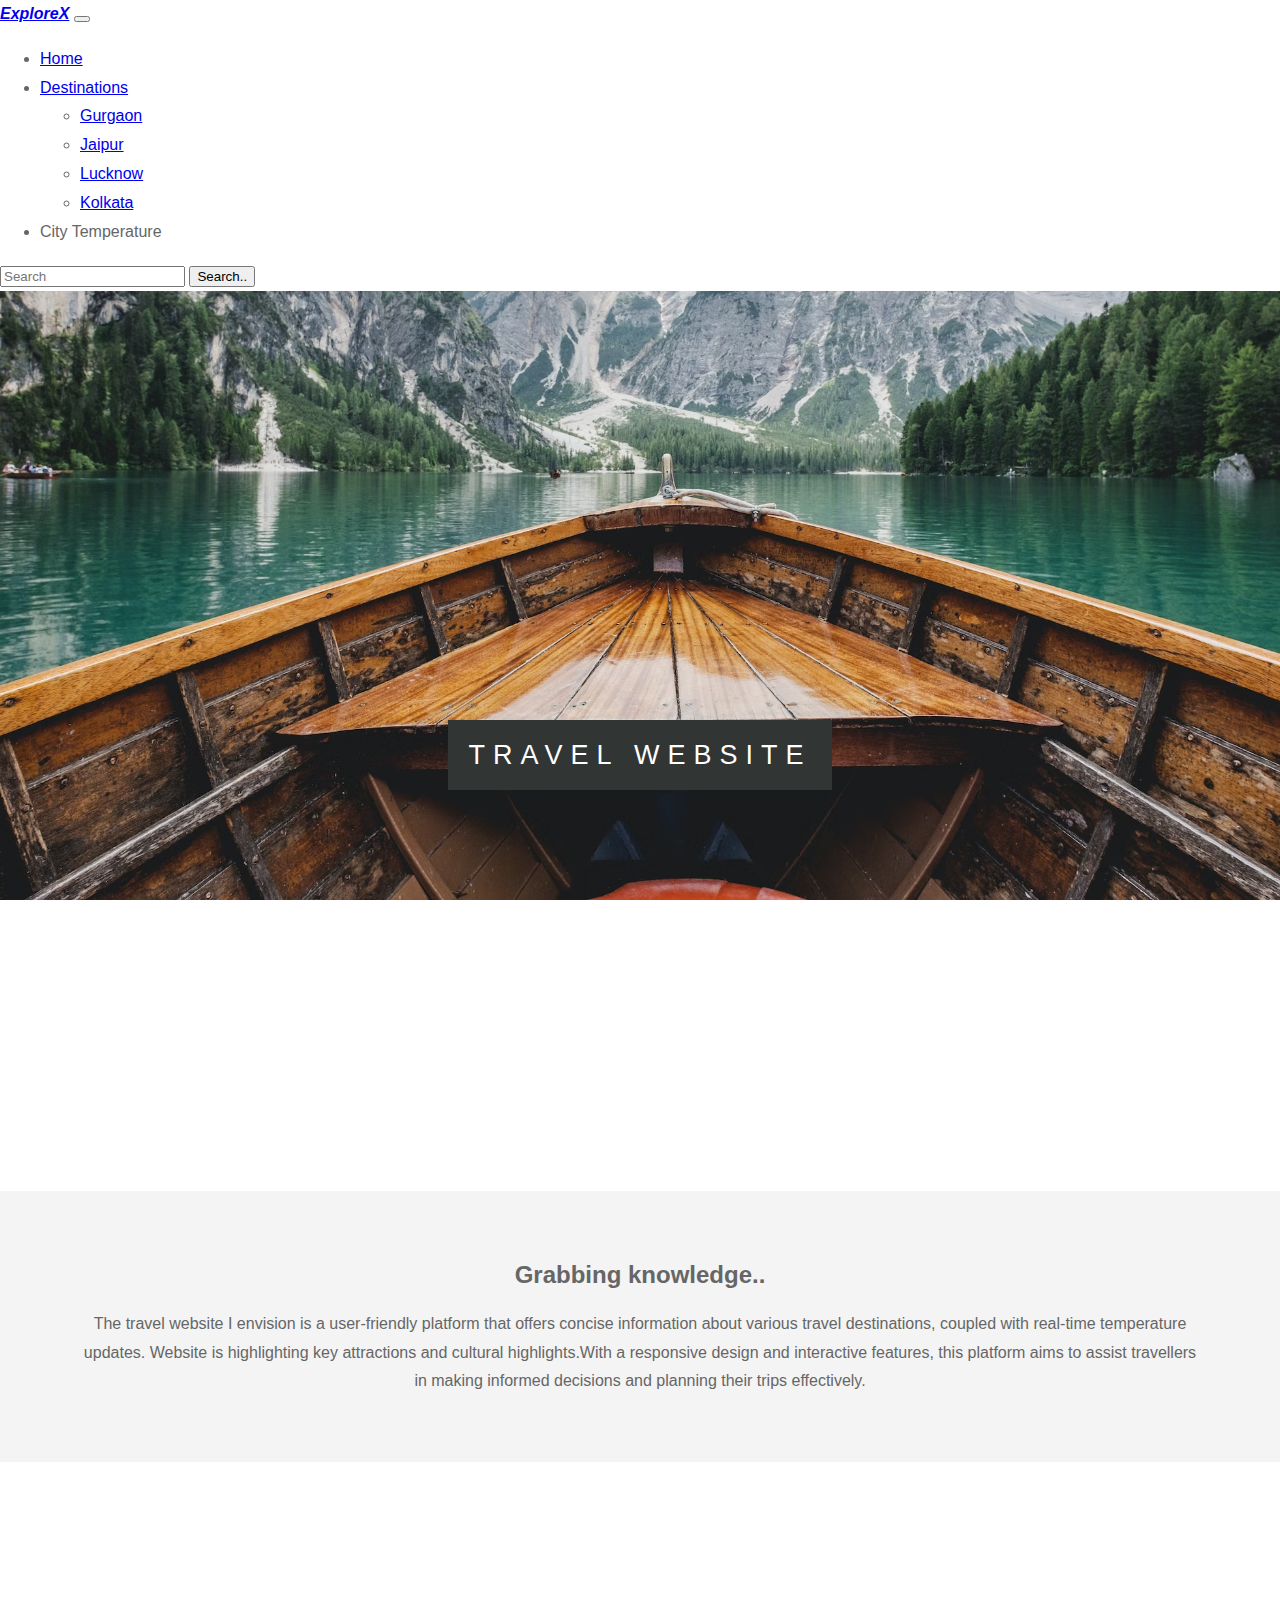
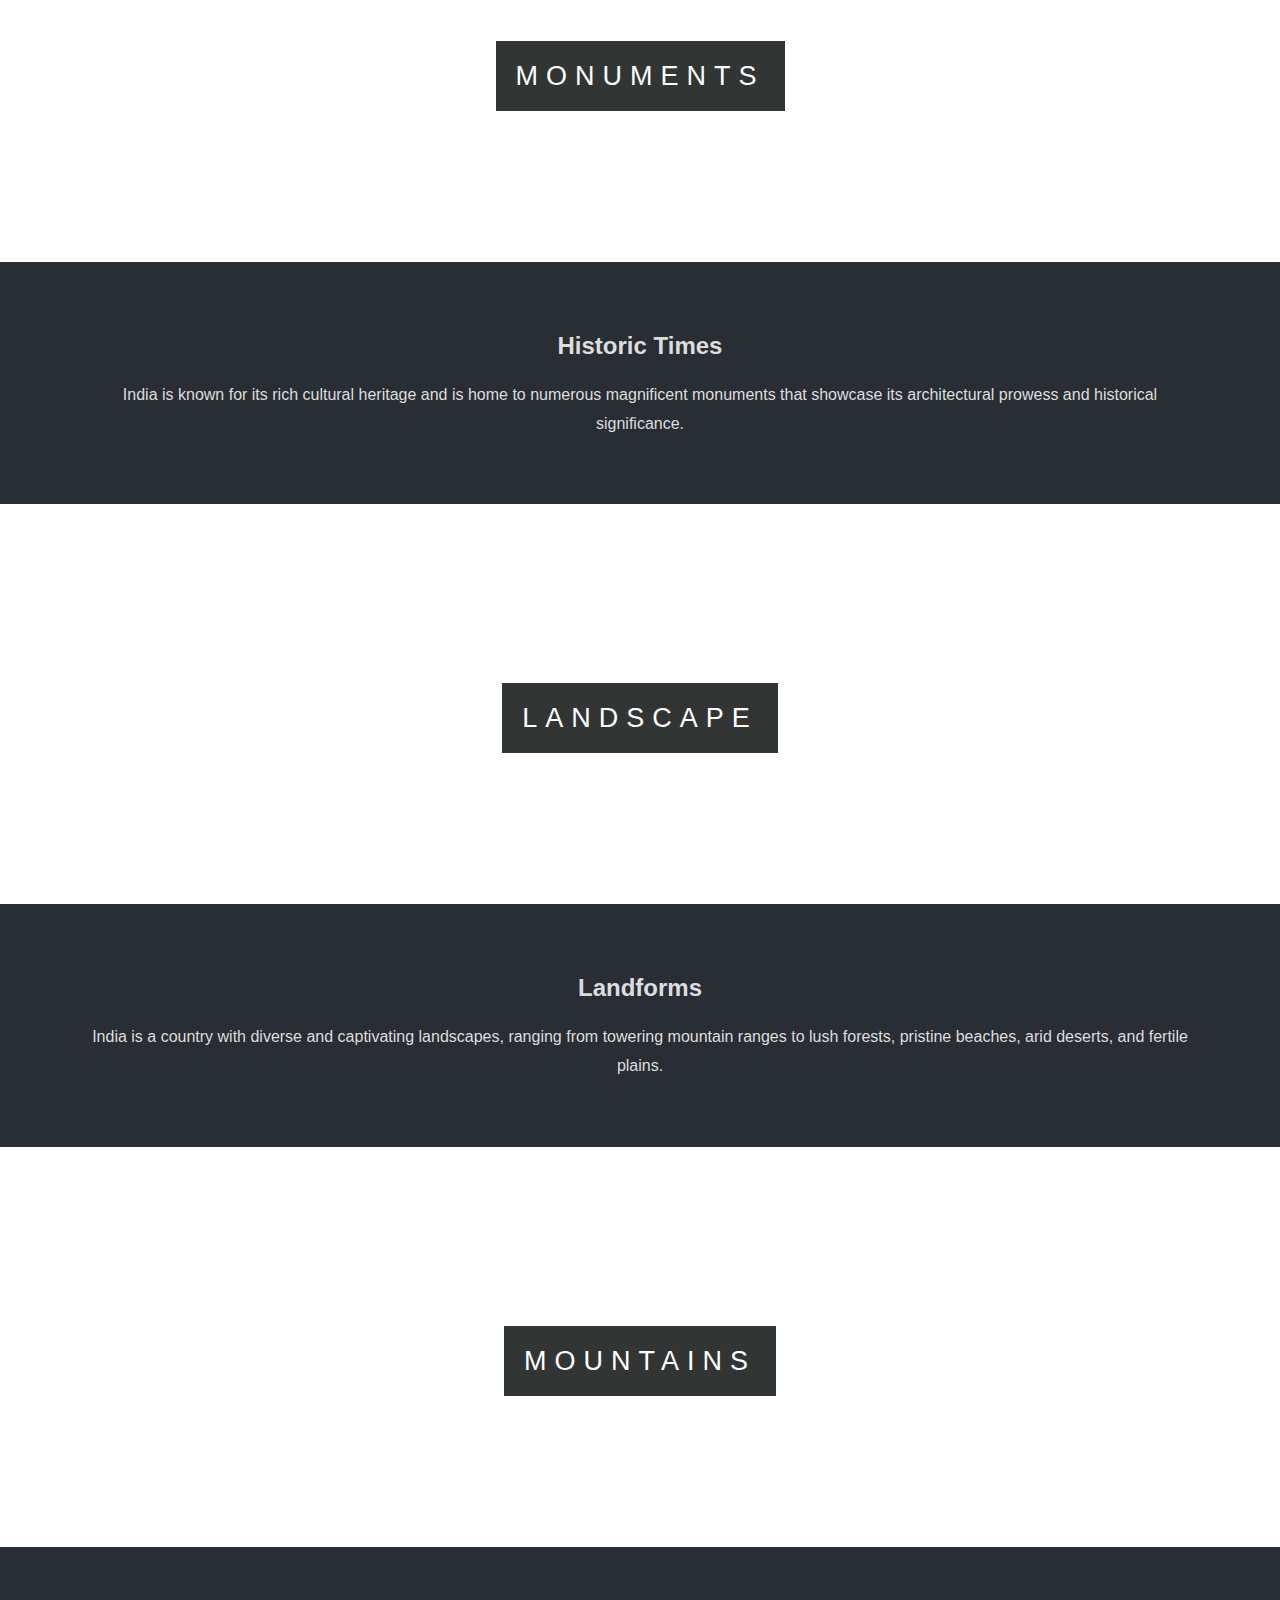
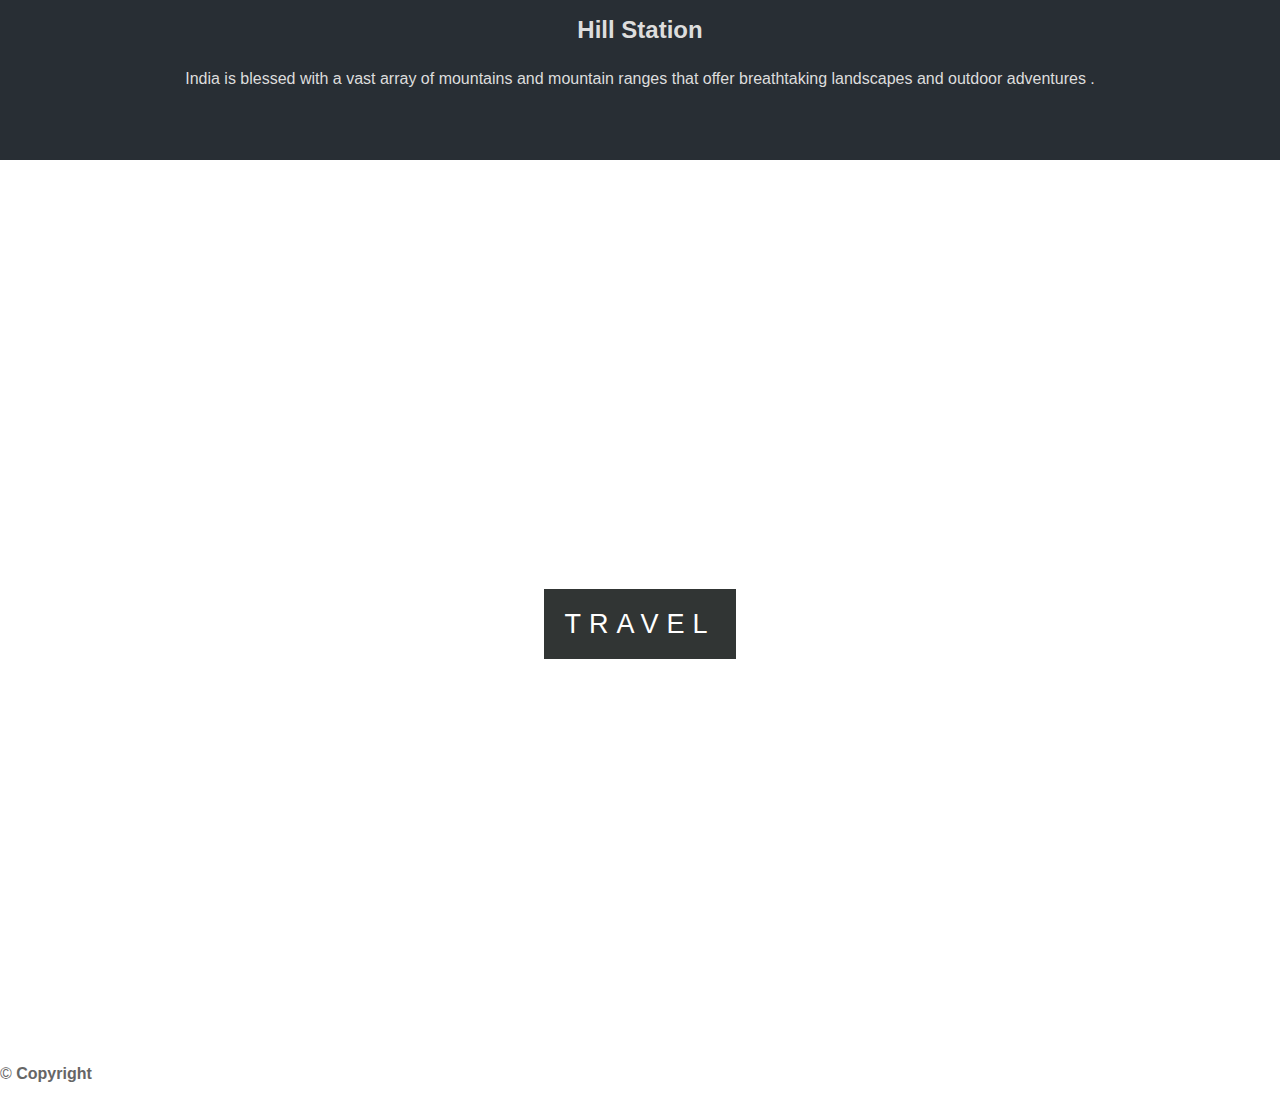
<file: index.html>
<!DOCTYPE html>
<html lang="en">
  <head>
    <meta charset="UTF-8" />
    <meta http-equiv="X-UA-Compatible" content="IE=edge" />
    <meta name="viewport" content="width=device-width, initial-scale=1.0" />

    <!-- favicon -->
    <link rel="icon" href="./dc_logo.jpeg" />

    <title>Travel-Website</title>
    <link rel="stylesheet" href="style.css" />

    <link href="https://cdn.jsdelivr.net/npm/bootstrap@5.2.2/dist/css/bootstrap.min.css" rel="stylesheet" integrity="sha384-Zenh87qX5JnK2Jl0vWa8Ck2rdkQ2Bzep5IDxbcnCeuOxjzrPF/et3URy9Bv1WTRi" crossorigin="anonymous">
  </head>
  <body>

<!---------------------------navbar-------------->

<nav class="navbar navbar-expand-lg bg-light fixed-top">
    <div class="container-fluid">
      <a class="navbar-brand ncr" href="#"><b><i>ExploreX</i></b></a>
      <button class="navbar-toggler" type="button" data-bs-toggle="collapse" data-bs-target="#navbarSupportedContent" aria-controls="navbarSupportedContent" aria-expanded="false" aria-label="Toggle navigation">
        <span class="navbar-toggler-icon"></span>
      </button>
      <div class="collapse navbar-collapse" id="navbarSupportedContent">
        <ul class="navbar-nav me-auto mb-2 mb-lg-0">
          <li class="nav-item">
            <a class="nav-link active" aria-current="page" href="#">Home</a>
            
          </li>
          
          <li class="nav-item dropdown">
            <a class="nav-link dropdown-toggle" href="#" role="button" data-bs-toggle="dropdown" aria-expanded="false">
              Destinations
            </a>
            <ul class="dropdown-menu">
              <li><a class="dropdown-item" href="./dest.html">Gurgaon</a></li>
              <li><a class="dropdown-item" href="#">Jaipur</a></li>
              <li><a class="dropdown-item" href="#">Lucknow</a></li>
              <li><a class="dropdown-item" href="#">Kolkata</a></li>
      
            </ul>

            <li class="nav-item active nav-link">
              <a class="arora" href="https://dakshchaudhary12.github.io/Weather_1/">City Temperature</a>
            </li>
          </li>

          
          
        </ul>
        <form class="d-flex" role="search">
          <input class="form-control me-2" type="search" placeholder="Search" aria-label="Search">
          <button class="btn btn-outline-success" type="submit">Search..</button>
        </form>
      </div>
    </div>
  </nav>



<script src="https://cdn.jsdelivr.net/npm/bootstrap@5.2.2/dist/js/bootstrap.bundle.min.js" integrity="sha384-OERcA2EqjJCMA+/3y+gxIOqMEjwtxJY7qPCqsdltbNJuaOe923+mo//f6V8Qbsw3" crossorigin="anonymous"></script>

<!----------------------------body section ----------------------->

    
    <section class="pimg1">
      <div class="ptext">
        <span class="textBg">Travel Website</span>
      </div>
    </section>
    <section class="section section-light">
      <h2>Grabbing knowledge..</h2>
      <p>
        The travel website I envision is a user-friendly platform that offers concise information about various travel destinations, coupled with real-time temperature updates. Website is highlighting key attractions and cultural highlights.With a responsive design and interactive features, this platform aims to assist travellers  in making informed decisions and planning their trips effectively.
      </p>
    </section>
    <section class="pimg2">
      <div class="ptext">
        <span class="textBg">Monuments</span>
      </div>
    </section>
    <section class="section section-dark">
      <h2>Historic Times</h2>
      <p>
        India is known for its rich cultural heritage and is home to numerous magnificent monuments that showcase its architectural prowess and historical significance.
      </p>
    </section>
    <section class="pimg3">
      <div class="ptext">
        <span class="textBg">LANDSCAPE</span>
      </div>
    </section>
    <section class="section section-dark">
      <h2>Landforms</h2>
      <p>
        India is a country with diverse and captivating landscapes, ranging from towering mountain ranges to lush forests, pristine beaches, arid deserts, and fertile plains.
      </p>
    </section>

    <section class="pimg4">
        <div class="ptext">
          <span class="textBg">Mountains</span>
        </div>
      </section>

      <section class="section section-dark">
        <h2>Hill Station</h2>
        <p>
          India is blessed with a vast array of mountains and mountain ranges that offer breathtaking landscapes and outdoor adventures .
        </p>
      </section>



    <section class="pimg1">
      <div class="ptext">
        <span class="textBg baarish">TRAVEL</span>
      </div>
    </section>


    <!-------------------------footer------------>

    <div class="card ">
        <div class="card-header">
          &copy; <b>Copyright</b>
        </div>
        <div class="card-body anushka aryan">
          <blockquote class="blockquote mb-0">
            
           
          </blockquote>
        </div>
      </div>



 

  </body>
</html>
</file>
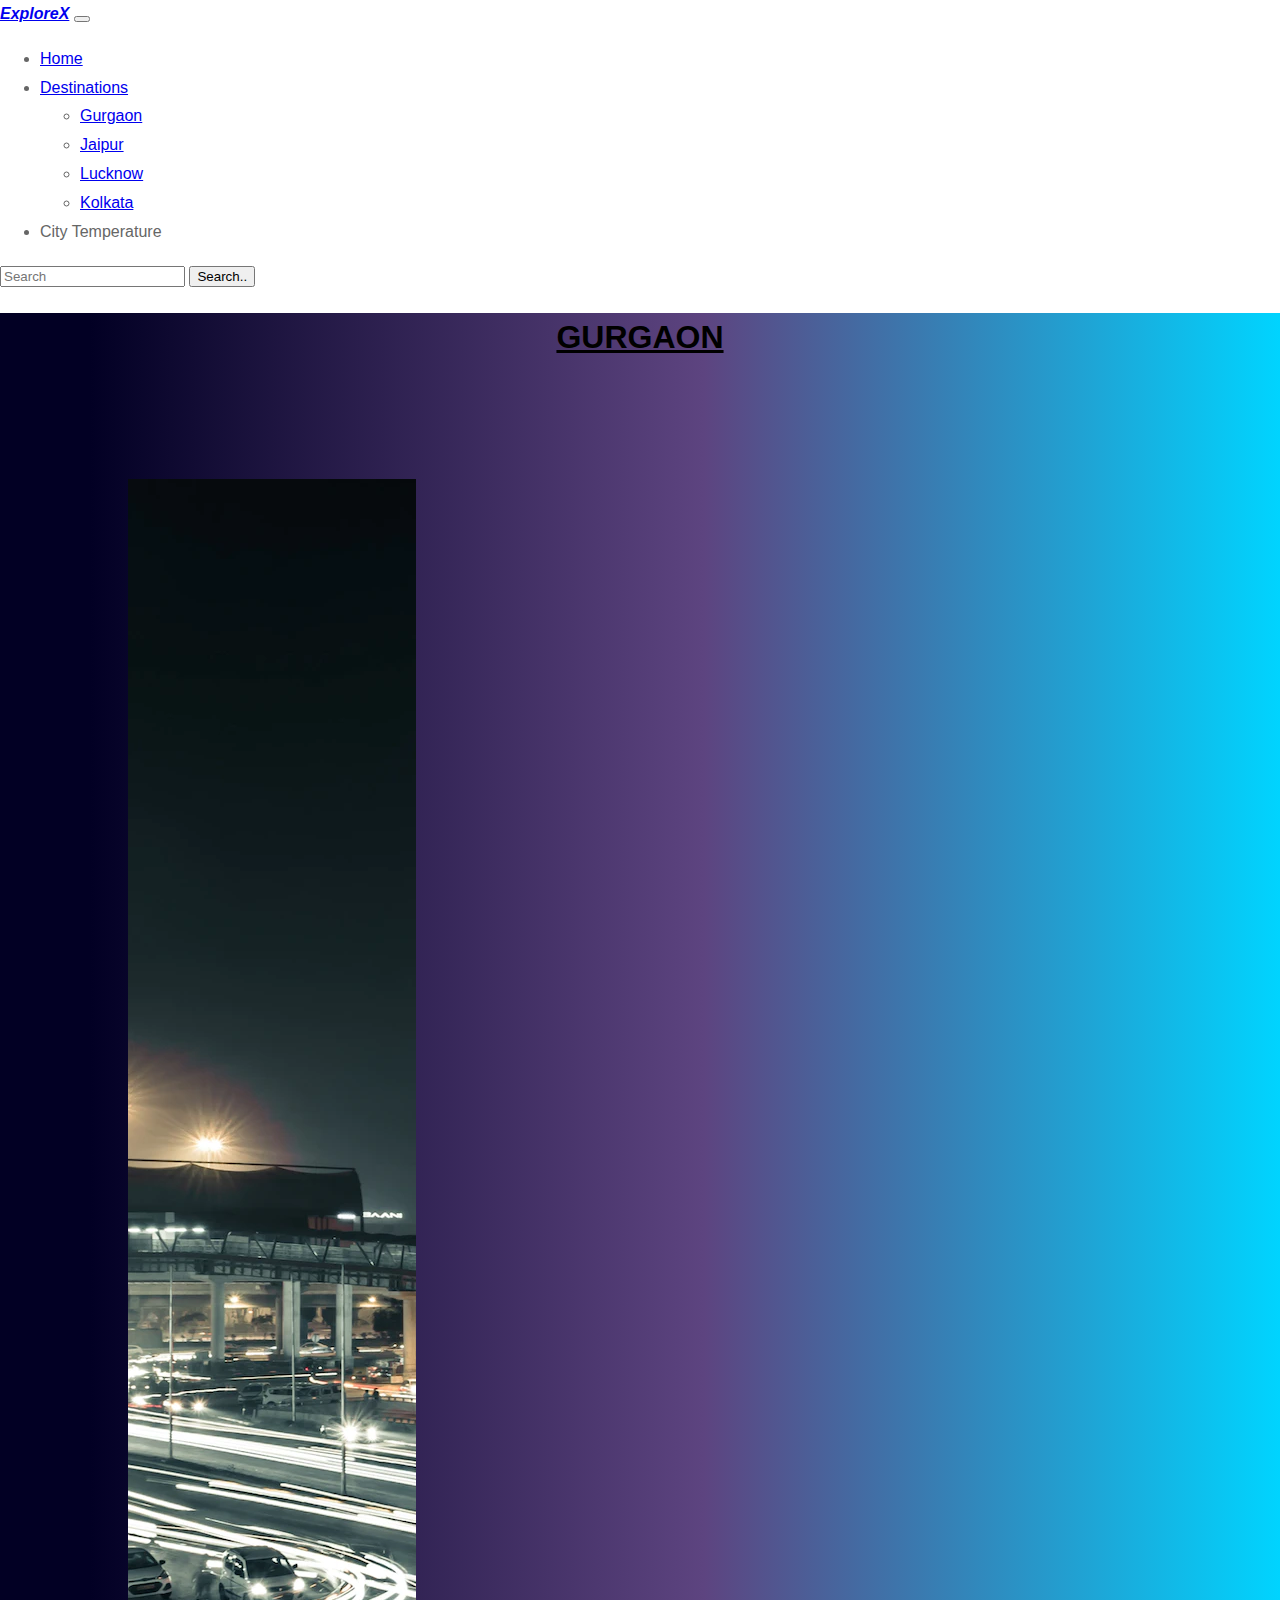
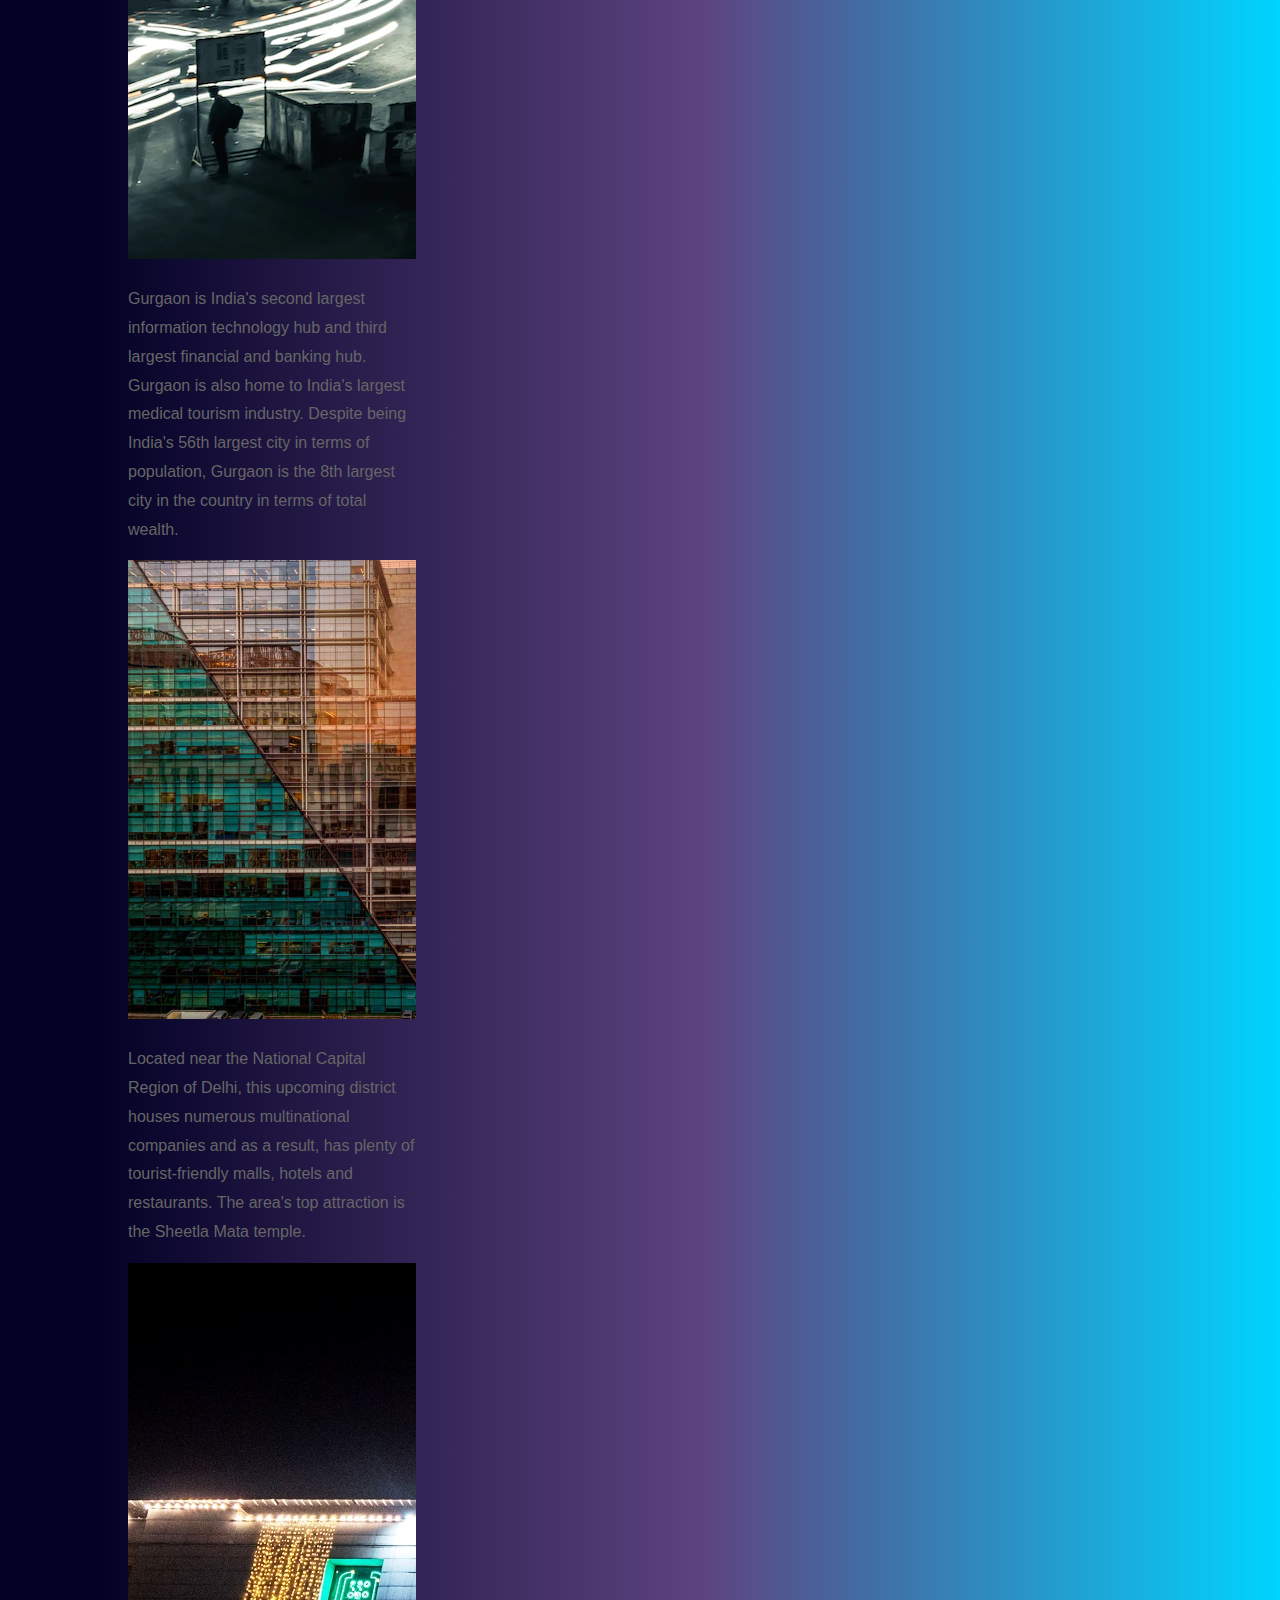
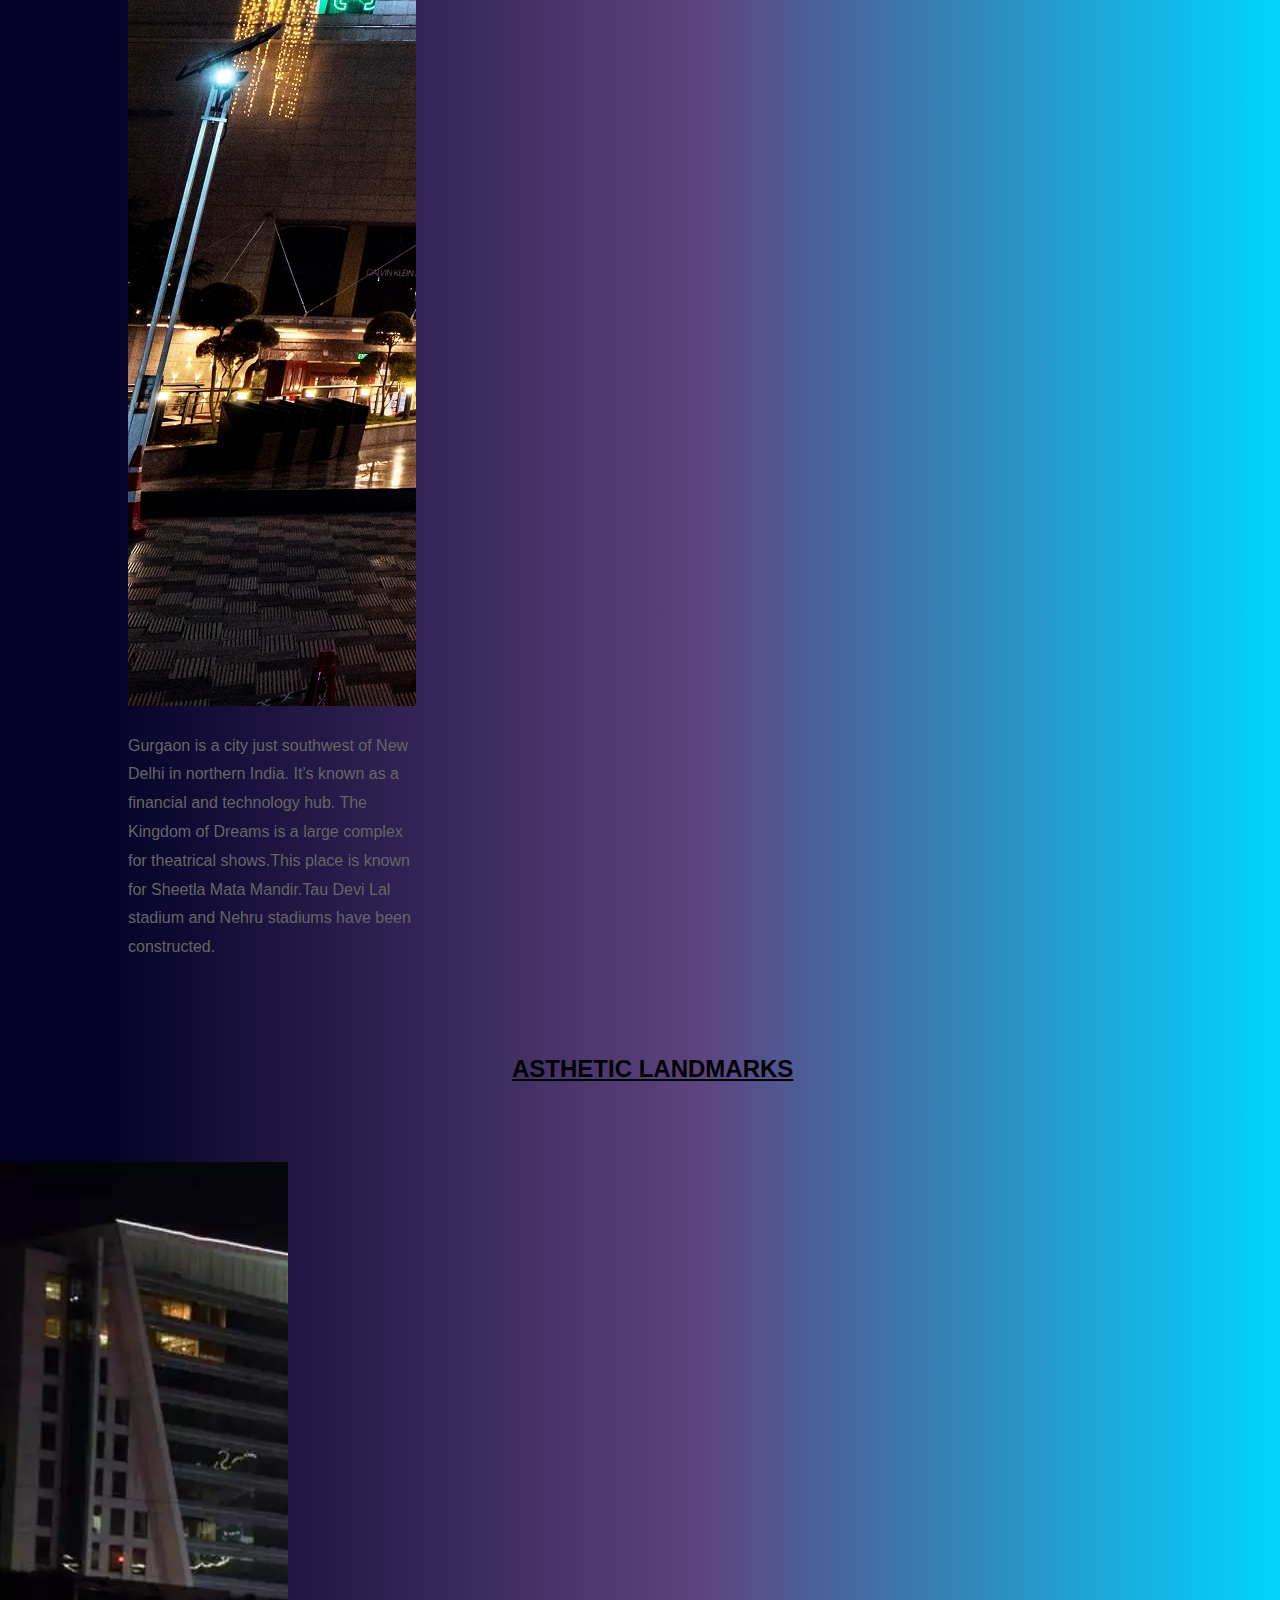
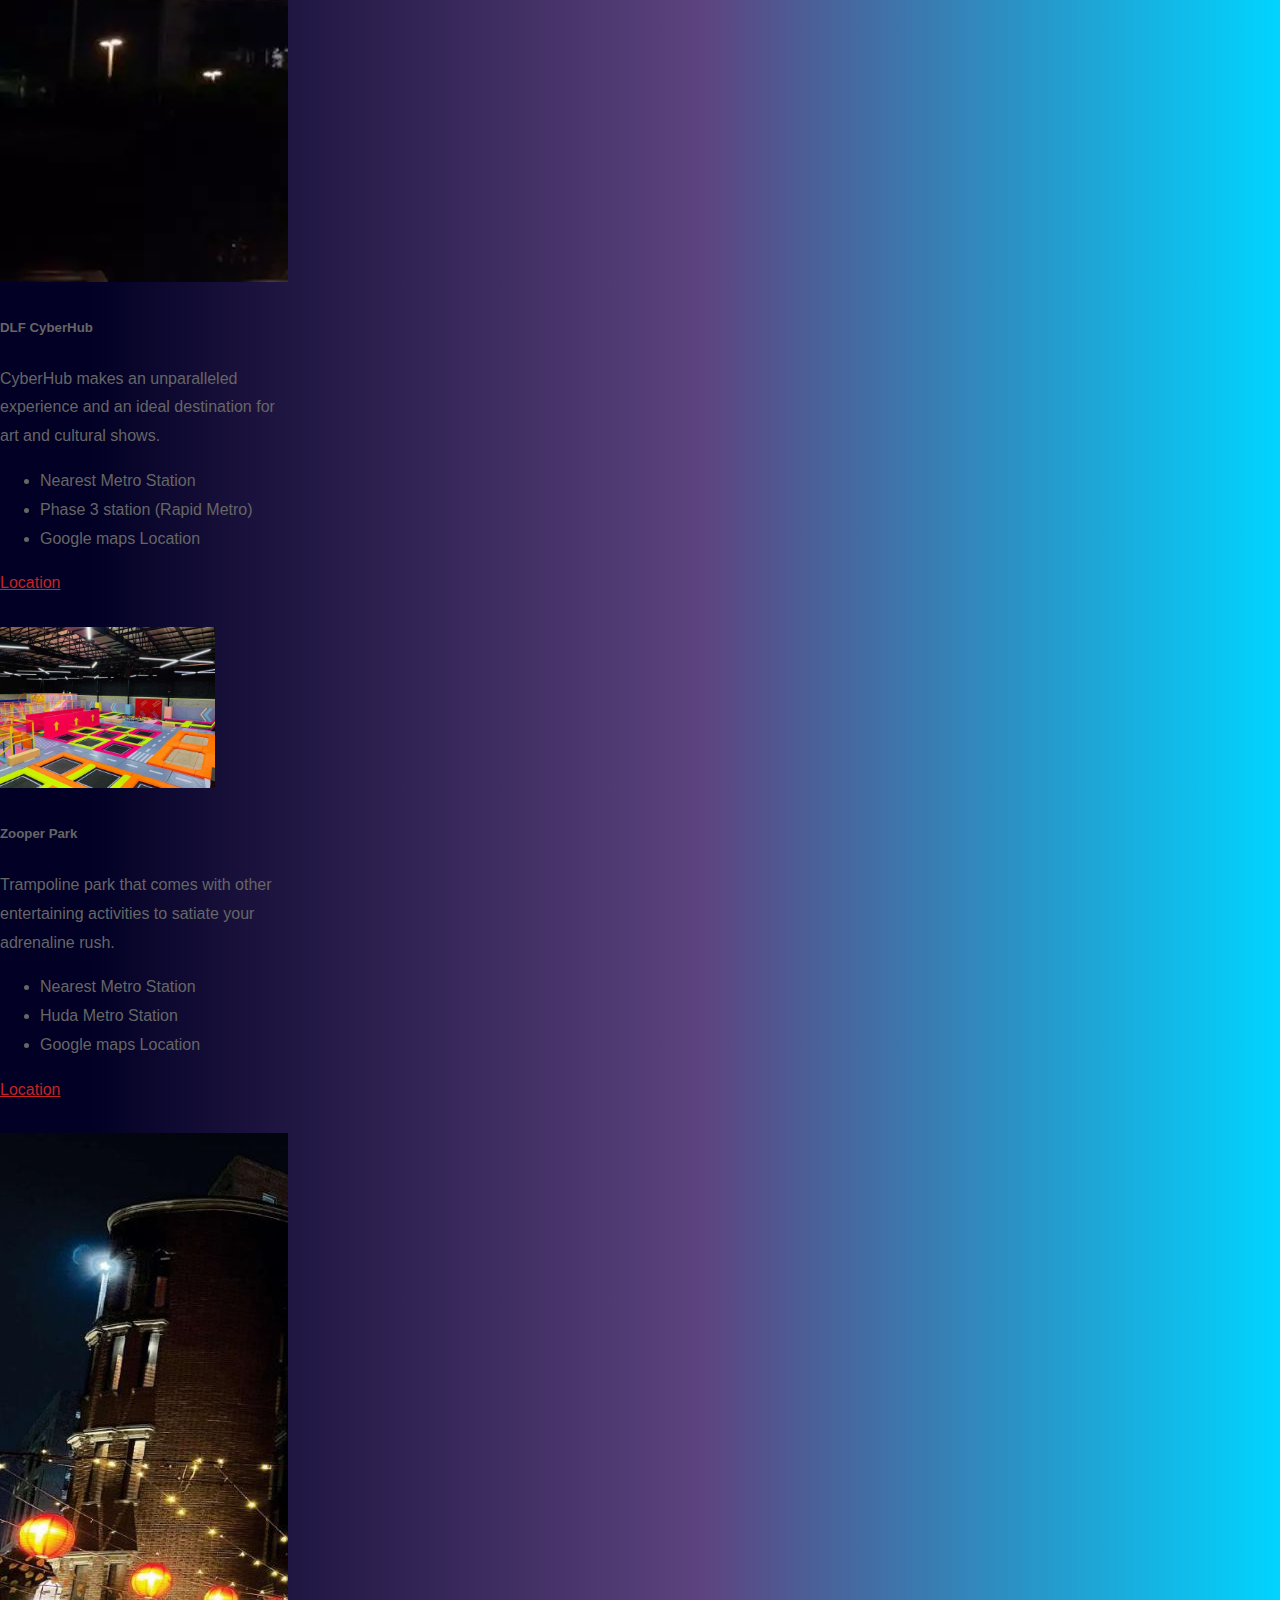
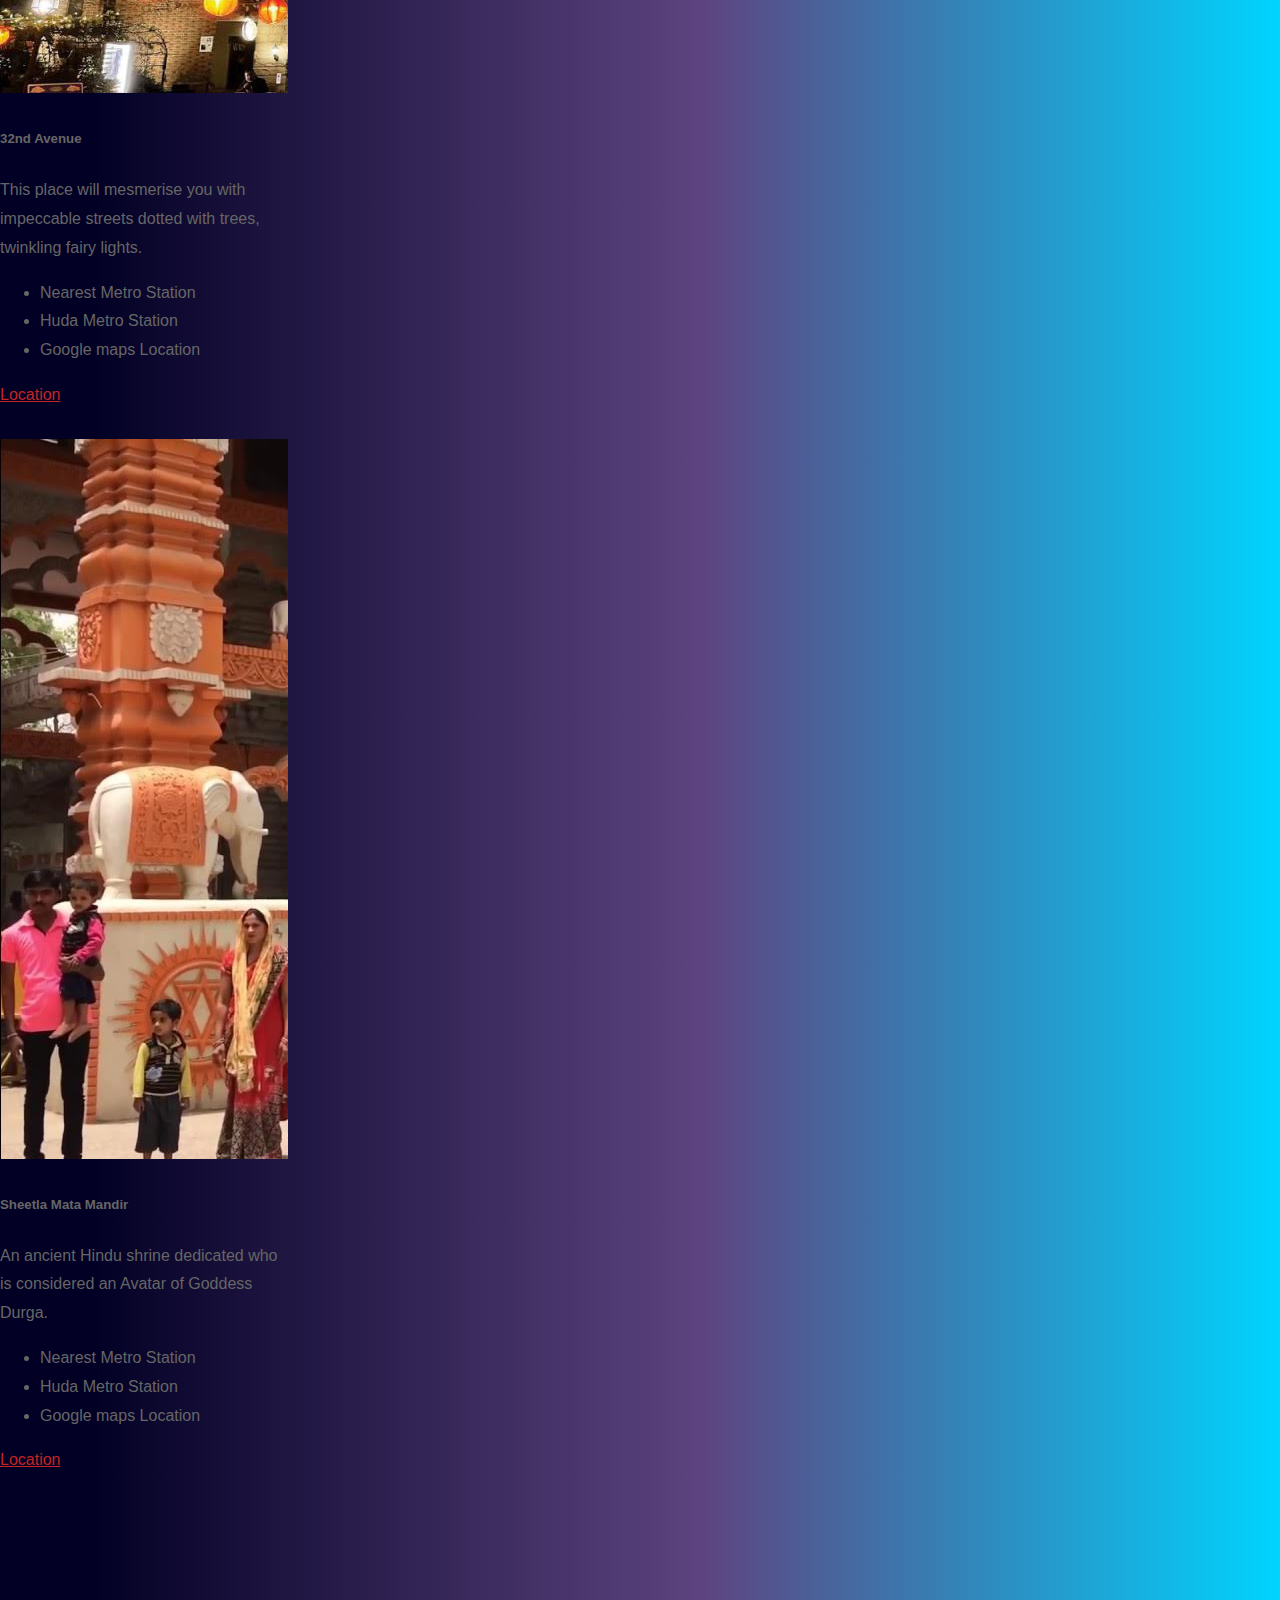
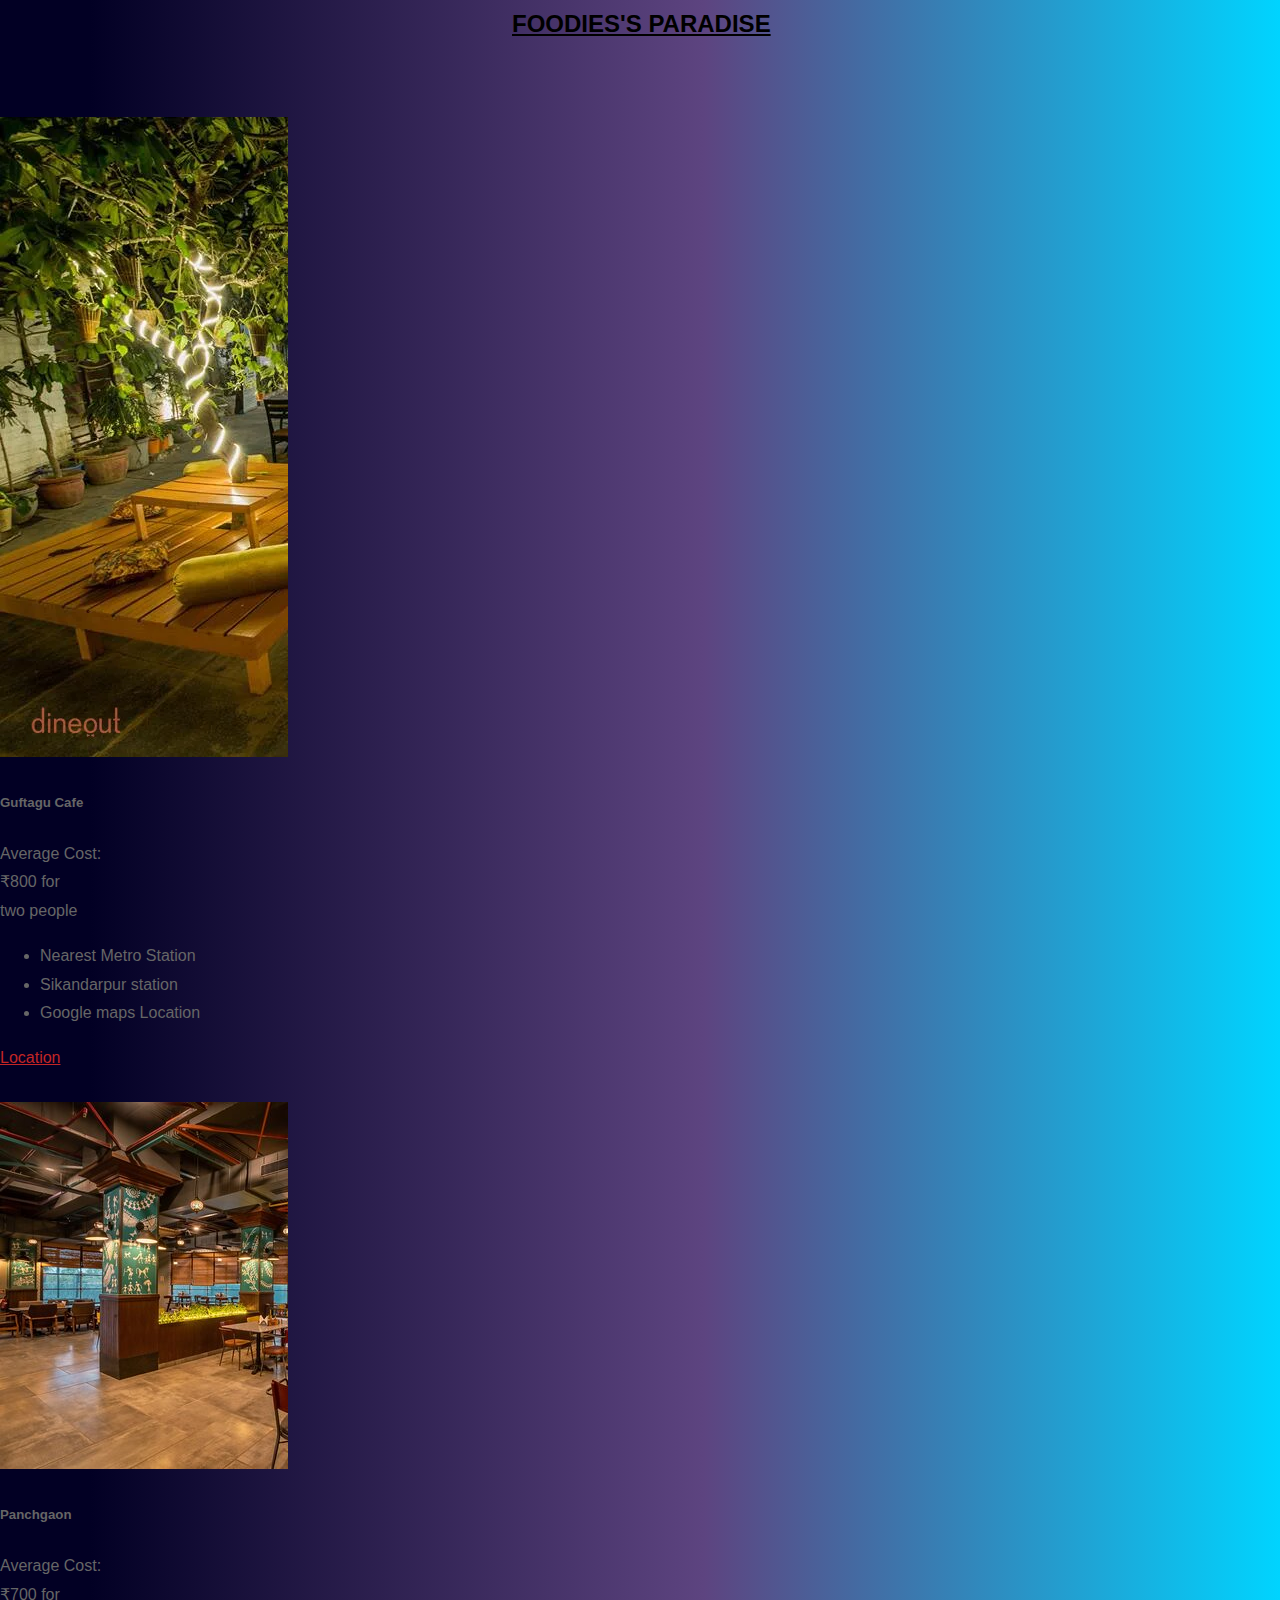
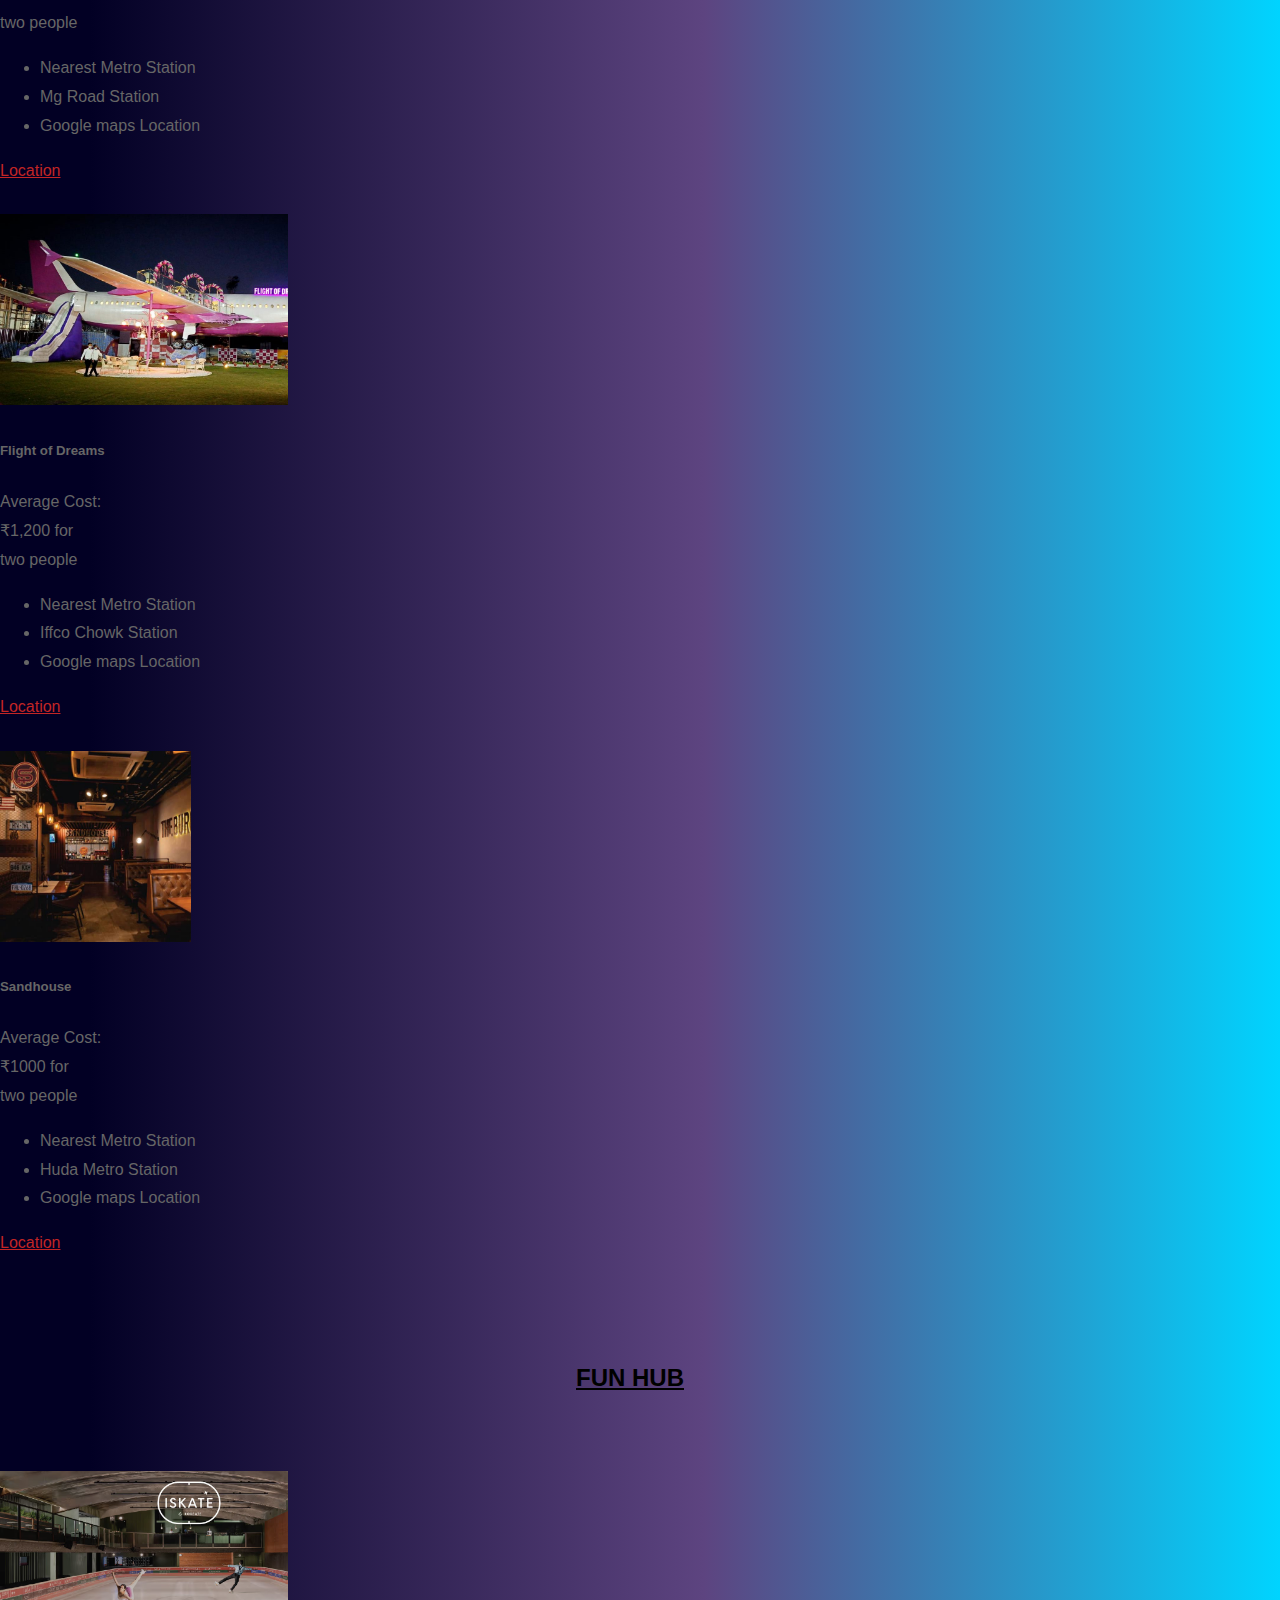
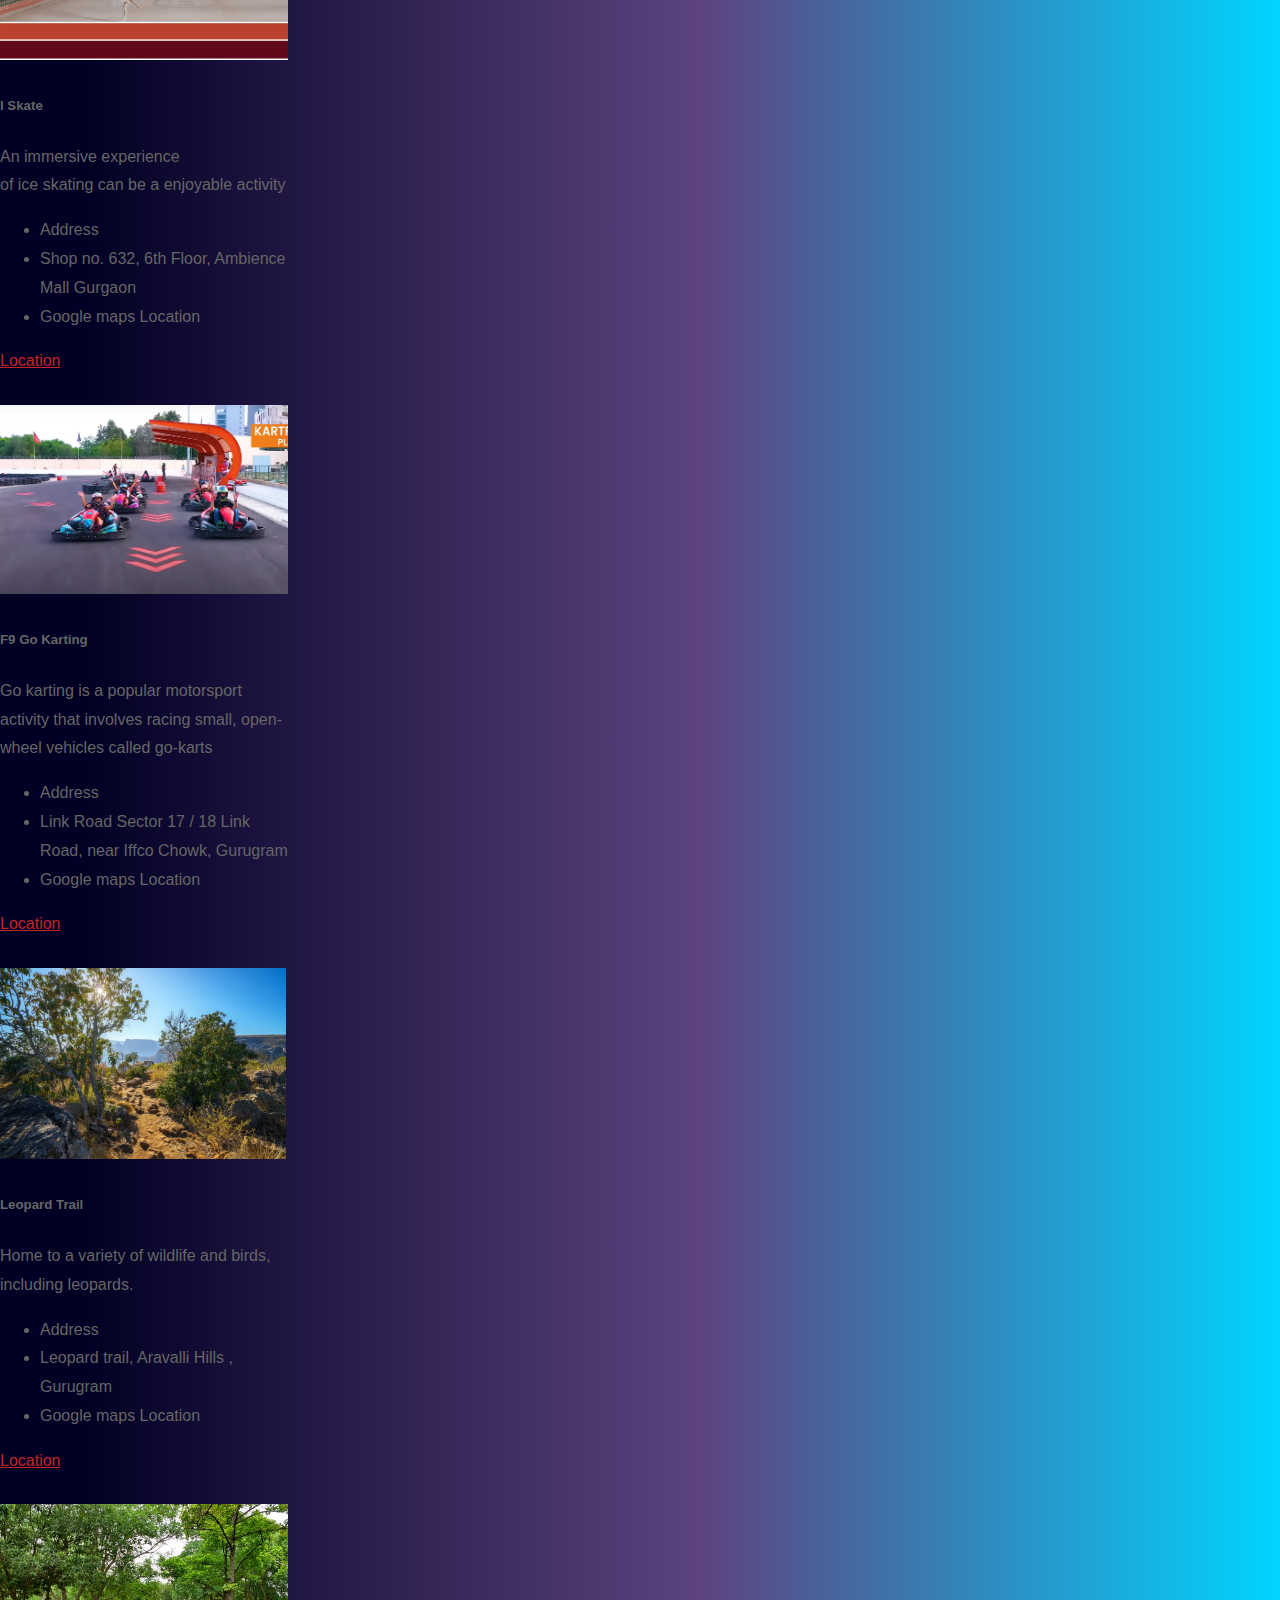
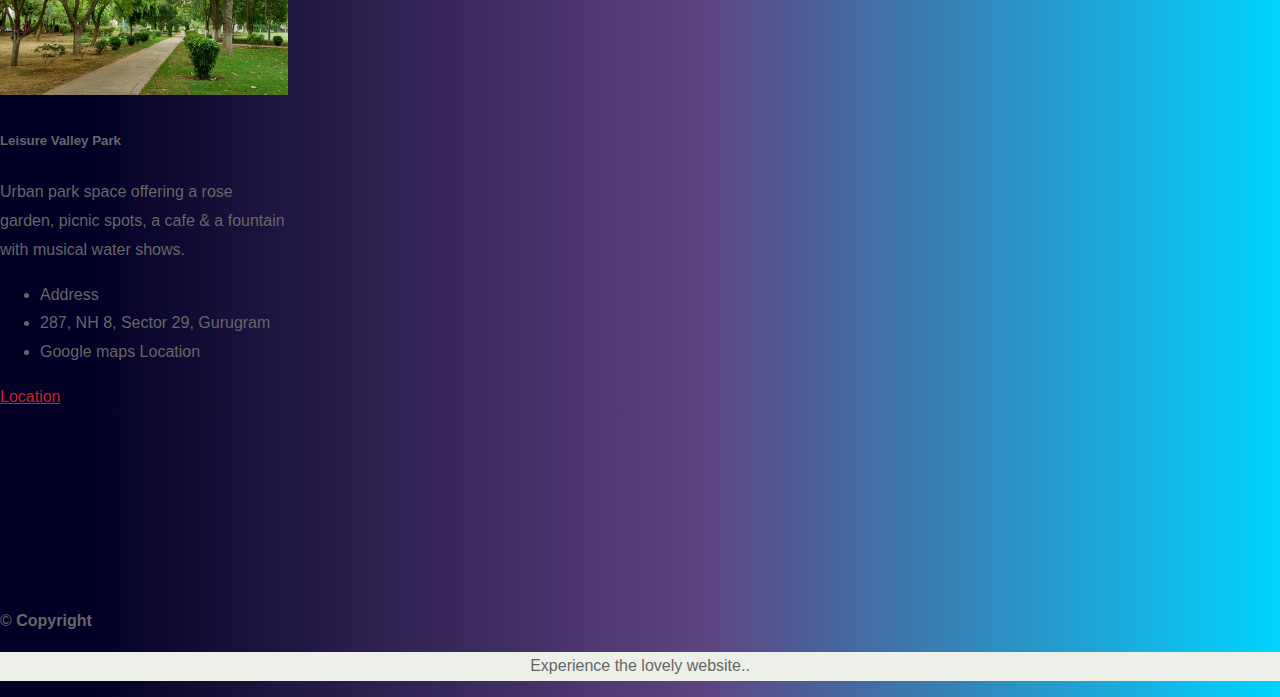
<file: dest.html>
<!DOCTYPE html>
<html lang="en">
<head>
    <meta charset="UTF-8">
    <meta http-equiv="X-UA-Compatible" content="IE=edge">
    <meta name="viewport" content="width=device-width, initial-scale=1.0">

    <!-- favicon -->
    <link rel="icon" href="./dc_logo.jpeg" />

    <title>Destination</title>
    <link href="https://cdn.jsdelivr.net/npm/bootstrap@5.2.2/dist/css/bootstrap.min.css" rel="stylesheet" integrity="sha384-Zenh87qX5JnK2Jl0vWa8Ck2rdkQ2Bzep5IDxbcnCeuOxjzrPF/et3URy9Bv1WTRi" crossorigin="anonymous">
    <link rel="stylesheet" href="./style.css">

</head>
<body>

    <!---------------------------navbar-------------->

<nav class="navbar navbar-expand-lg bg-light">
    <div class="container-fluid">
      <a class="navbar-brand ncr" href="#"><b><i>ExploreX</i></b></a>
      <button class="navbar-toggler" type="button" data-bs-toggle="collapse" data-bs-target="#navbarSupportedContent" aria-controls="navbarSupportedContent" aria-expanded="false" aria-label="Toggle navigation">
        <span class="navbar-toggler-icon"></span>
      </button>
      <div class="collapse navbar-collapse" id="navbarSupportedContent">
        <ul class="navbar-nav me-auto mb-2 mb-lg-0">
          <li class="nav-item">
            <a class="nav-link active" aria-current="page" href="./index.html">Home</a>
           
          </li>
          
          <li class="nav-item dropdown">
            <a class="nav-link dropdown-toggle" href="#" role="button" data-bs-toggle="dropdown" aria-expanded="false">
              Destinations
            </a>
            <ul class="dropdown-menu">
              <li><a class="dropdown-item" href="./dest.html">Gurgaon</a></li>
              <li><a class="dropdown-item" href="#">Jaipur</a></li>
              <li><a class="dropdown-item" href="#">Lucknow</a></li>
              <li><a class="dropdown-item" href="#">Kolkata</a></li>
      
            </ul>
            <li class="nav-item active nav-link">
              <a class="arora" href="https://dakshchaudhary12.github.io/Weather_1/">City Temperature</a>
            </li>
          </li>
          
        </ul>
        <form class="d-flex" role="search">
          <input class="form-control me-2" type="search" placeholder="Search" aria-label="Search">
          <button class="btn btn-outline-success" type="submit">Search..</button>
        </form>
      </div>
    </div>
  </nav>



<script src="https://cdn.jsdelivr.net/npm/bootstrap@5.2.2/dist/js/bootstrap.bundle.min.js" integrity="sha384-OERcA2EqjJCMA+/3y+gxIOqMEjwtxJY7qPCqsdltbNJuaOe923+mo//f6V8Qbsw3" crossorigin="anonymous"></script>


<!--------------------------------cards-------------------------->

<div class="amrolite">

<h1 class="milton bheja"><u><b>GURGAON</b></u></h1>

<div class="container text-center decathlon">
    <div class="row">
      <div class="col">
        
        <div class="card" style="width: 18rem;">
            <img src="./gurg1.webp" class="card-img-top" alt="...">
            <div class="card-body">
             
              <p class="card-text">Gurgaon is India's second largest information technology hub and third largest financial and banking hub. Gurgaon is also home to India's largest medical tourism industry. Despite being India's 56th largest city in terms of population, Gurgaon is the 8th largest city in the country in terms of total wealth.</p>
              
            </div>
        </div>


      </div>
      <div class="col">

        <div class="card" style="width: 18rem;">
            <img src="./gurg2.jpeg" class="card-img-top" alt="...">
            <div class="card-body">
             
              <p class="card-text">Located near the National Capital Region of Delhi, this upcoming district houses numerous multinational companies and as a result, has plenty of tourist-friendly malls, hotels and restaurants. The area's top attraction is the Sheetla Mata temple.</p>
              
            </div>
        </div>

      </div>
      <div class="col">

        <div class="card" style="width: 18rem;">
            <img src="./gurg4.jpeg" class="card-img-top" alt="...">
            <div class="card-body">
             
              <p class="card-text">Gurgaon is a city just southwest of New Delhi in northern India. It’s known as a financial and technology hub. The Kingdom of Dreams is a large complex for theatrical shows.This place is known for Sheetla Mata Mandir.Tau Devi Lal stadium and Nehru stadiums have been constructed.</p>
              
            </div>
        </div>

      </div>
    </div>

  </div>


  <!-------------------------asthetic landmarks------------>
<br>
<br>
  <h2 class="sundar boat"><b><u>ASTHETIC LANDMARKS</u></b></h2>

  <br>
  <br>


  <div class="container text-center">
    <div class="row row-cols-4">
      <div class="col">

        <!-------------location 1 start-------------->

        <div class="card" style="width: 18rem;">
          <img src="./cyberhub.webp" class="card-img-top pixx-samples" alt="...">
          <div class="card-body">
            <h5 class="card-title">DLF CyberHub</h5>
            <p class="card-text">
              CyberHub makes an unparalleled experience and an ideal destination for art and cultural shows. </p>
          </div>
          <ul class="list-group list-group-flush">
            <li class="list-group-item">Nearest Metro Station</li>
            <li class="list-group-item">Phase 3 station (Rapid Metro)</li>
            <li class="list-group-item">Google maps Location</li>
          </ul>
          <div class="card-body">
            <a href="https://www.google.co.in/maps/place/DLF+CyberHub+(Gurugram,+Haryana)/@28.4950469,77.0865199,17z/data=!3m1!4b1!4m6!3m5!1s0x390d19386394df05:0x2f2805b9b4942a41!8m2!3d28.4950422!4d77.0890948!16s%2Fg%2F1ptyt6hjb?entry=ttu" class="card-link pulpy">Location</a>
            
          </div>
        </div>

        <!-------------location 1 end --------------->
      </div><br>
      <div class="col">

        <!-------------location 2 start-------------->

        <div class="card" style="width: 18rem;">
          <img src="./zooper.jpeg" class="card-img-top blanket pixx-samples" alt="...">
          <div class="card-body">
            <h5 class="card-title">Zooper Park</h5>
            <p class="card-text">Trampoline park that comes with other entertaining activities to satiate your adrenaline rush.</p>
          </div>
          <ul class="list-group list-group-flush">
            <li class="list-group-item">Nearest Metro Station</li>
            <li class="list-group-item">Huda Metro Station</li>
            <li class="list-group-item">Google maps Location</li>
          </ul>
          <div class="card-body">
            <a href="https://www.google.co.in/maps/place/Zooper+India+Trampoline+Park+Gurgaon/@28.4402425,77.0761703,17z/data=!3m1!4b1!4m6!3m5!1s0x390d19157373f03d:0x84b244ea5cc77bd0!8m2!3d28.4402378!4d77.0787452!16s%2Fg%2F11r_mdgdx6?entry=ttu" class="card-link pulpy">Location</a>
            
          </div>
        </div>

        <!--------------location 2 end ---------------->
      </div><br>
      <div class="col">

        <!-------------location 3 start-------------->

        <div class="card" style="width: 18rem;">
          <img src="./32nd.jpeg" class="card-img-top pixx-samples" alt="...">
          <div class="card-body">
            <h5 class="card-title">32nd Avenue</h5>
            <p class="card-text">This place will mesmerise you with impeccable streets dotted with trees, twinkling fairy lights.</p>
          </div>
          <ul class="list-group list-group-flush">
            <li class="list-group-item">Nearest Metro Station</li>
            <li class="list-group-item">Huda Metro Station</li>
            <li class="list-group-item">Google maps Location</li>
          </ul>
          <div class="card-body">
            <a href="https://www.google.co.in/maps/place/32nd+Milestone+Avenue/@28.4180564,77.0497367,17z/data=!3m1!4b1!4m6!3m5!1s0x390d23c63b28cd35:0x3e85a83c67d6f80!8m2!3d28.4180517!4d77.0523116!16s%2Fg%2F11shm60n20?entry=ttu" class="card-link pulpy">Location</a>
            
          </div>
        </div>

        <!--------------location 3 end --------------->
      </div><br>
      <div class="col">

        <!-------------location 4 start-------------->

        <div class="card" style="width: 18rem;">
          <img src="./sheetlamandir.jpeg" class="card-img-top pixx-samples" alt="...">
          <div class="card-body">
            <h5 class="card-title">Sheetla Mata Mandir</h5>
            <p class="card-text">An ancient Hindu shrine dedicated who is considered an Avatar of Goddess Durga.</p>
          </div>
          <ul class="list-group list-group-flush">
            <li class="list-group-item">Nearest Metro Station</li>
            <li class="list-group-item">Huda Metro Station</li>
            <li class="list-group-item">Google maps Location</li>
          </ul>
          <div class="card-body">
            <a href="https://www.google.co.in/maps/place/Shri+Mata+Sheetla+Devi+Mandir+(Gurugram,+Haryana)/@28.4779452,77.0277258,17z/data=!3m1!4b1!4m6!3m5!1s0x390d19308fb38635:0xd93a681e1eb3e03c!8m2!3d28.4779405!4d77.0303007!16s%2Fg%2F11clyt6bj2?entry=ttu" class="card-link pulpy">Location</a>
            
          </div>
        </div>


        <!-------------location 4 end -------------->
      </div><br>
    </div>
  </div>

  <br>
  <br>
  <br>

  <!-----------------------------Foodie's Paradise------------------>

  <h2 class="sundar boat"><b><u>FOODIES'S PARADISE</u></b></h2>

  <br>
  <br>


  <div class="container text-center">
    <div class="row row-cols-4">
      <div class="col">

        <!-------------location 1 start-------------->

        <div class="card" style="width: 18rem;">
          <img src="./guftagu.webp" class="card-img-top pixx-samples" alt="...">
          <div class="card-body">
            <h5 class="card-title">Guftagu Cafe</h5>
            <p class="card-text">
              Average Cost: <br>
             ₹800 for <br>
             two people </p>
          </div>
          <ul class="list-group list-group-flush">
            <li class="list-group-item">Nearest Metro Station</li>
            <li class="list-group-item">Sikandarpur station</li>
            <li class="list-group-item">Google maps Location</li>
          </ul>
          <div class="card-body">
            <a href="https://www.google.co.in/maps/place/Guftagu+Cafe/@28.4852699,77.0926363,17z/data=!3m1!4b1!4m6!3m5!1s0x390d192e241cf5ff:0xe07747ba5a08dbf0!8m2!3d28.4852699!4d77.094825!16s%2Fg%2F11hcy_6gls?entry=ttu" class="card-link pulpy">Location</a>
            
          </div>
        </div>

        <!-------------location 1 end --------------->
      </div><br>
      <div class="col">

        <!-------------location 2 start-------------->

        <div class="card" style="width: 18rem;">
          <img src="./panchh.jpeg" class="card-img-top pixx-samples" alt="...">
          <div class="card-body">
            <h5 class="card-title">Panchgaon</h5>
            <p class="card-text">
              Average Cost: <br>
             ₹700 for <br>
             two people
            </p>
          </div>
          <ul class="list-group list-group-flush">
            <li class="list-group-item">Nearest Metro Station</li>
            <li class="list-group-item">Mg Road Station</li>
            <li class="list-group-item">Google maps Location</li>
          </ul>
          <div class="card-body">
            <a href="https://www.google.co.in/maps/place/PanchGaon-Proudly+Desi+Restaurant/@28.3224328,76.8983827,17z/data=!4m6!3m5!1s0x390d3f457612438f:0xc837a040ecb8be3!8m2!3d28.3224328!4d76.9005714!16s%2Fg%2F11n0bzj0fc?hl=en&entry=ttu" class="card-link pulpy">Location</a>
            
          </div>
        </div>

        <!--------------location 2 end ---------------->
      </div><br>
      <div class="col">

        <!-------------location 3 start-------------->

        <div class="card" style="width: 18rem;">
          <img src="./FOD.jpeg" class="card-img-top soot pixx-samples" alt="...">
          <div class="card-body">
            <h5 class="card-title">Flight of Dreams</h5>
            <p class="card-text">
              Average Cost: <br>
             ₹1,200 for <br>
             two people
            </p>
          </div>
          <ul class="list-group list-group-flush">
            <li class="list-group-item">Nearest Metro Station</li>
            <li class="list-group-item">Iffco Chowk Station</li>
            <li class="list-group-item">Google maps Location</li>
          </ul>
          <div class="card-body">
            <a href="https://www.google.co.in/maps/place/FLIGHT+OF+DREAMS/@28.4020773,77.0582941,17z/data=!3m1!4b1!4m6!3m5!1s0x390d199b005153b5:0x1bb1282faea9aecf!8m2!3d28.4020773!4d77.0604828!16s%2Fg%2F11pw6fr47v?hl=en&entry=ttu" class="card-link pulpy">Location</a>
            
          </div>
        </div>

        <!--------------location 3 end --------------->
      </div><br>
      <div class="col">

        <!-------------location 4 start-------------->

        <div class="card" style="width: 18rem;">
          <img src="./sandhouse.jpeg" class="card-img-top soot pixx-samples" alt="...">
          <div class="card-body">
            <h5 class="card-title">Sandhouse</h5>
            <p class="card-text">
              Average Cost: <br>
             ₹1000 for <br>
             two people
            </p>
          </div>
          <ul class="list-group list-group-flush">
            <li class="list-group-item">Nearest Metro Station</li>
            <li class="list-group-item">Huda Metro Station</li>
            <li class="list-group-item">Google maps Location</li>
          </ul>
          <div class="card-body">
            <a href="https://www.google.co.in/maps/place/Sandhouse+Cafe/@28.4619769,77.0481012,17z/data=!4m6!3m5!1s0x390d196725977f65:0x3cd96dcb24aa683!8m2!3d28.4619769!4d77.0502899!16s%2Fg%2F11h3bg236c?hl=en&entry=ttu" class="card-link pulpy">Location</a>
            
          </div>
        </div>


        <!-------------location 4 end -------------->
      </div><br>
    </div>
  </div>


  <!-----------------------------FunHub------------------------>

  <br>
  <br>

  <h2 class="kursii boat"><b><u>FUN HUB</u></b></h2>

  <br>
  <br>


  <div class="container text-center">
    <div class="row row-cols-4">
      <div class="col">

        <!-------------location 1 start-------------->

        <div class="card" style="width: 18rem;">
          <img src="./iscate.jpeg" class="card-img-top pixx-samples scooty" alt="...">
          <div class="card-body">
            <h5 class="card-title">I Skate</h5>
            <p class="card-text">
              An immersive experience <br> of ice skating can be a enjoyable activity
          </div>
          <ul class="list-group list-group-flush">
            <li class="list-group-item">Address</li>
            <li class="list-group-item">Shop no. 632, 6th Floor, Ambience Mall Gurgaon</li>
            <li class="list-group-item">Google maps Location</li>
          </ul>
          <div class="card-body">
            <a href="https://www.google.co.in/maps/place/ISKATE+by+Roseate/@28.5033266,77.0952688,17z/data=!3m1!4b1!4m6!3m5!1s0x390d194c1b04576d:0x3b227e670b4382d5!8m2!3d28.5033266!4d77.0974575!16s%2Fg%2F119vcn_0k?entry=ttu" class="card-link pulpy">Location</a>
            
          </div>
        </div>

        <!-------------location 1 end --------------->
      </div><br>
      <div class="col">

        <!-------------location 2 start-------------->

        <div class="card" style="width: 18rem;">
          <img src="./gokarting.webp" class="card-img-top pixx-samples scooty" alt="...">
          <div class="card-body">
            <h5 class="card-title">F9 Go Karting</h5>
            <p class="card-text">
              Go karting is a popular motorsport activity that involves racing small, open-wheel vehicles called go-karts
            </p>
          </div>
          <ul class="list-group list-group-flush">
            <li class="list-group-item">Address</li>
            <li class="list-group-item">Link Road Sector 17 / 18 Link Road, near Iffco Chowk, Gurugram</li>
            <li class="list-group-item">Google maps Location</li>
          </ul>
          <div class="card-body">
            <a href="https://www.google.co.in/maps/place/F9+Go+Karting+Sector+59/@28.3967813,77.1005527,17z/data=!3m1!4b1!4m6!3m5!1s0x390d2179c5574489:0x886313848c9d8f1b!8m2!3d28.3967766!4d77.1031276!16s%2Fg%2F11k9fmzyvf?hl=en&entry=ttu" class="card-link pulpy">Location</a>
            
          </div>
        </div>

        <!--------------location 2 end ---------------->
      </div><br>
      <div class="col">

        <!-------------location 3 start-------------->

        <div class="card" style="width: 18rem;">
          <img src="./leopardtrail.webp" class="card-img-top soot pixx-samples" alt="...">
          <div class="card-body">
            <h5 class="card-title">Leopard Trail</h5>
            <p class="card-text">
              
             Home to a variety of wildlife and birds, including leopards.
            </p>
          </div>
          <ul class="list-group list-group-flush">
            <li class="list-group-item">Address</li>
            <li class="list-group-item"> Leopard trail, Aravalli Hills , Gurugram</li>
            <li class="list-group-item">Google maps Location</li>
          </ul>
          <div class="card-body">
            <a href="https://www.google.co.in/maps/place/Leopard+trail/@28.3425408,76.9932389,17z/data=!3m1!4b1!4m6!3m5!1s0x390d3d9a6203d4a9:0xec1743bb8b9036a9!8m2!3d28.3425361!4d76.9958138!16s%2Fg%2F11r7wxjhhq?hl=en&entry=ttu" class="card-link pulpy">Location</a>
            
          </div>
        </div>

        <!--------------location 3 end --------------->
      </div><br>
      <div class="col">

        <!-------------location 4 start-------------->

        <div class="card" style="width: 18rem;">
          <img src="./leisurepark.jpeg" class="card-img-top soot pixx-samples" alt="...">
          <div class="card-body">
            <h5 class="card-title">Leisure Valley Park</h5>
            <p class="card-text">
              Urban park space offering a rose garden, picnic spots, a cafe & a fountain with musical water shows.
            </p>
          </div>
          <ul class="list-group list-group-flush">
            <li class="list-group-item">Address</li>
            <li class="list-group-item">287, NH 8, Sector 29, Gurugram</li>
            <li class="list-group-item">Google maps Location</li>
          </ul>
          <div class="card-body">
            <a href="https://www.google.co.in/maps/place/Leisure+Valley+Park/@28.4697487,77.0613033,17z/data=!3m1!4b1!4m6!3m5!1s0x390d18fd0555556f:0x22cf7763f61d5387!8m2!3d28.4697441!4d77.0661742!16s%2Fg%2F11b75cp2wt?hl=en&entry=ttu" class="card-link pulpy">Location</a>
            
          </div>
        </div>


        <!-------------location 4 end -------------->
      </div><br>
    </div>
  </div>











  <!-------------------------footer------------>

  <div class="card samsung">
    <div class="card-header">
      &copy; <b>Copyright</b>
    </div>
    <div class="card-body anushka aryan">
      <blockquote class="blockquote mb-0">
        <p>Experience the lovely website..</p>
       
      </blockquote>
    </div>
  </div>

</div>


    
</body>
</html>
</file>
<file: style.css>
html,
body {
  height: 100%;
  margin: 0;
  font-size: 16px;
  font-family: "Lato", sans-serif;
  font-weight: 400;
  line-height: 1.8em;
  color: #666;
}
.pimg1 {
  background-image: url(./photo-1476514525535-07fb3b4ae5f1.avif);
  min-height: 100%;
}
.pimg2 {
  background-image: url(./22C2F1FC-E71D-4741-AE11-F1671D5BB66D.jpeg);
  min-height: 400px;
}
.pimg3 {
    background-image: url(./photo-1502481851512-e9e2529bfbf9.avif);
    min-height: 400px;
}
.pimg4 {
  background-image: url(./mount.avif);
  min-height: 400px;
}
.pimg1,
.pimg2,
.pimg3,
.pimg4 {
  position: relative;
  background-position: center;
  background-size: cover;
  background-repeat: no-repeat;
  background-attachment: fixed;
}

.ptext {
  position: absolute;
  top: 50%;
  width: 100%;
  text-align: center;
  color: black;
  font-size: 27px;
  letter-spacing: 8px;
  text-transform: uppercase;
}
.textBg {
  background: #313534;
  color: #fff;
  padding: 20px;
}

.section {
  padding: 50px 80px;
  text-align: center;
}
.section-light {
  background-color: #f4f4f4;
  color: #666;
}
.section-dark {
  background-color: #282e34;
  color: #ddd;
}

.baarish:hover{
    transform: scale(1.3);
    transition: 0.7s;

}

nav
{
   background-color: transparent;
}

.ncr:hover{
    border-bottom: rgb(161, 9, 9) 2px solid;
}

.anushka{
    text-align: center;
}

.aryan{
    background-color: #ecf0e9;
}

.samsung{
  margin-top:13%;
}

.decathlon{
  margin-top: 10%;
  margin-left: 10%;
}

.milton{
  text-align: center;
  padding-top:10px;
  text-decoration-color: black;
}





.arora{
  text-decoration: none;
  color: #666;
}

.arora:hover
{
  color: #666;
}

.bheja{
  color: black;
}

.sundar{
  background-color: white;
  padding-left: 40%;
 
}

.sexyy{
  padding-left: 20%;
}

.pulpy{
  color: rgb(195, 37, 37);

}

.blanket{
  height: 161px;
}

.soot{
  height: 191px;
}

.card,
img{
  transition: all ease 0.4s;
  cursor: pointer;
}

.pixx-samples:hover {
  transform: scale(1.19);
}

.card{
  overflow: hidden;
}

*{
  scroll-behavior: smooth;

}

.kursii{
  padding-left: 45%;
}

.scooty{
  height: 189px;
}


.amrolite,.boat{
  background: rgb(2,0,36);
background: linear-gradient(90deg, rgba(2,0,36,1) 7%, rgba(93,68,128,1) 55%, rgba(0,212,255,1) 100%);
}

.boat{
  color: rgb(0, 0, 0);
}
</file>
